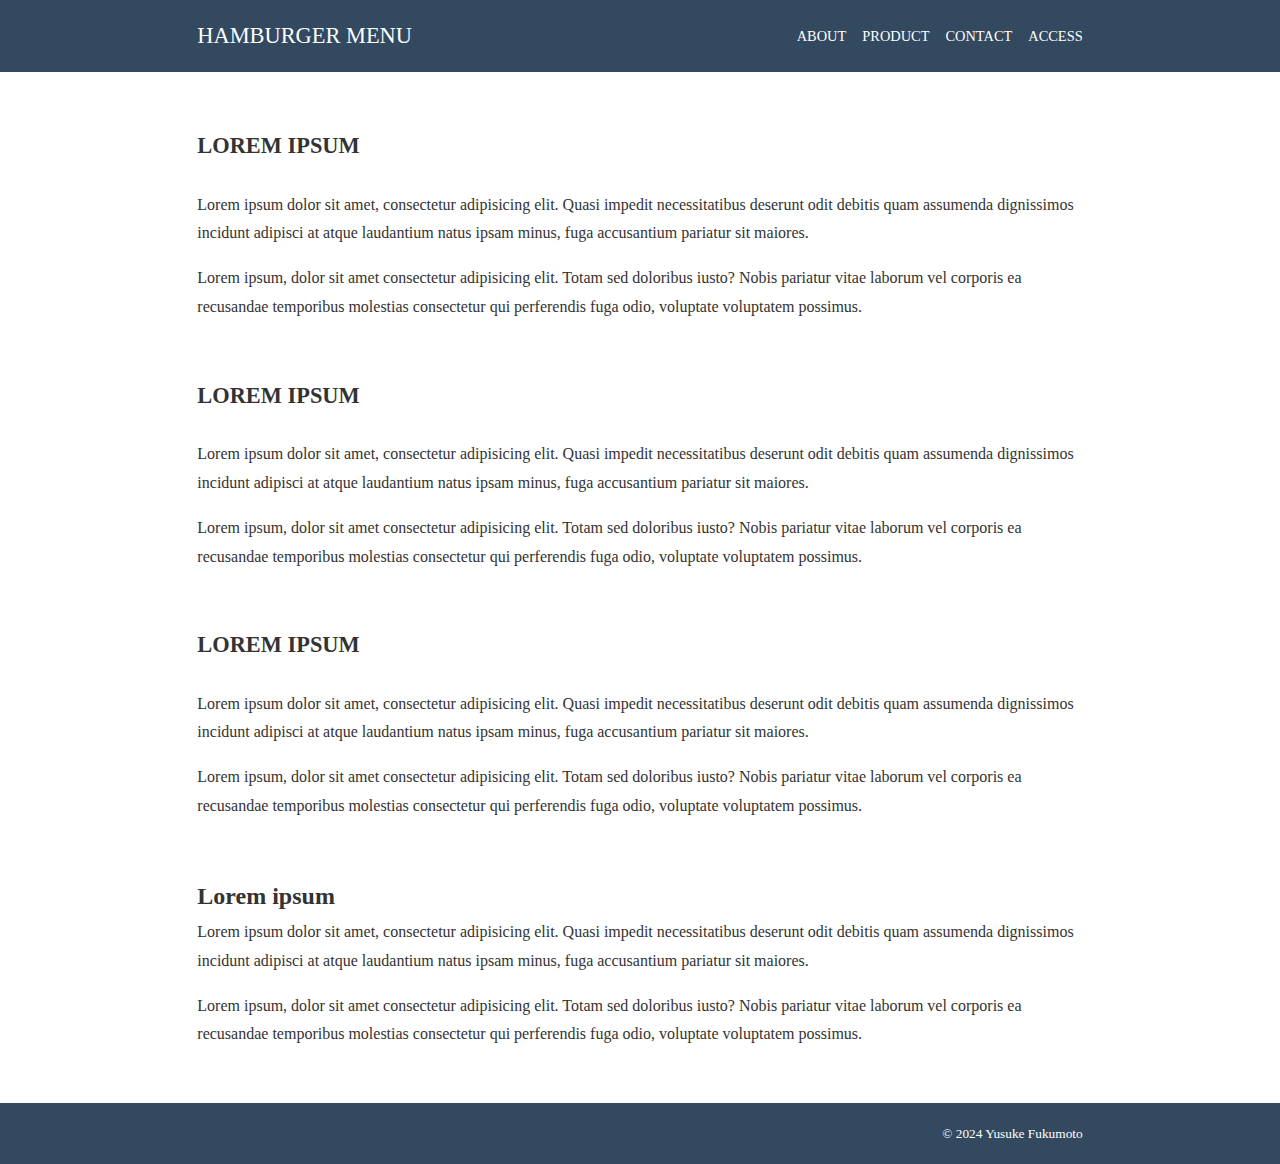
<file: index.html>
<!DOCTYPE html>
<html lang="ja">

<head>
  <meta charset="UTF-8">
  <meta name="viewport" content="width=device-width, initial-scale=1.0">
  <title>HAMBURGER MENU</title>
  <link rel="stylesheet" href="css/style.css">
</head>

<body>
  <header class="l-header">
    <div class="l-container l-header__inner">
      <h1 class="c-title01"><a href="./">hamburger menu</a></h1>
      <div class="l-nav-wrapper">
        <nav class="l-nav" id="js-hamburger-menu">
          <ul>
            <li><a href="#">about</a></li>
            <li><a href="#">product</a></li>
            <li><a href="#">contact</a></li>
            <li><a href="#">access</a></li>
          </ul>
        </nav>
        <div class="c-humberger-button__wrapper">
          <button type="button" class="c-hamburger-button" id="js-hamburger-button">
            <span class="c-hamburger-button__line">
              <span class="u-visuallyHidden">メニュー開閉</span>
            </span>
          </button>
        </div>
      </div>
    </div>
  </header>
  <main class="l-main">
    <div class="l-container">
      <section class="l-section">
        <h2 class="c-title02">Lorem ipsum</h2>
        <p>Lorem ipsum dolor sit amet, consectetur adipisicing elit. Quasi impedit necessitatibus deserunt odit debitis
          quam assumenda dignissimos incidunt adipisci at atque laudantium natus ipsam minus, fuga accusantium pariatur
          sit maiores.</p>
        <p>Lorem ipsum, dolor sit amet consectetur adipisicing elit. Totam sed doloribus iusto? Nobis pariatur vitae
          laborum vel corporis ea recusandae temporibus molestias consectetur qui perferendis fuga odio, voluptate
          voluptatem possimus.</p>
      </section>
      <section class="l-section">
        <h2 class="c-title02">Lorem ipsum</h2>
        <p>Lorem ipsum dolor sit amet, consectetur adipisicing elit. Quasi impedit necessitatibus deserunt odit debitis
          quam assumenda dignissimos incidunt adipisci at atque laudantium natus ipsam minus, fuga accusantium pariatur
          sit maiores.</p>
        <p>Lorem ipsum, dolor sit amet consectetur adipisicing elit. Totam sed doloribus iusto? Nobis pariatur vitae
          laborum vel corporis ea recusandae temporibus molestias consectetur qui perferendis fuga odio, voluptate
          voluptatem possimus.</p>
      </section>

      <section class="l-section">
        <h2 class="c-title02">Lorem ipsum</h2>
        <p>Lorem ipsum dolor sit amet, consectetur adipisicing elit. Quasi impedit necessitatibus deserunt odit debitis
          quam assumenda dignissimos incidunt adipisci at atque laudantium natus ipsam minus, fuga accusantium pariatur
          sit maiores.</p>
        <p>Lorem ipsum, dolor sit amet consectetur adipisicing elit. Totam sed doloribus iusto? Nobis pariatur vitae
          laborum vel corporis ea recusandae temporibus molestias consectetur qui perferendis fuga odio, voluptate
          voluptatem possimus.</p>
      </section>

      <section class="l-section">
        <h2>Lorem ipsum</h2>
        <p>Lorem ipsum dolor sit amet, consectetur adipisicing elit. Quasi impedit necessitatibus deserunt odit debitis
          quam assumenda dignissimos incidunt adipisci at atque laudantium natus ipsam minus, fuga accusantium pariatur
          sit maiores.</p>
        <p>Lorem ipsum, dolor sit amet consectetur adipisicing elit. Totam sed doloribus iusto? Nobis pariatur vitae
          laborum vel corporis ea recusandae temporibus molestias consectetur qui perferendis fuga odio, voluptate
          voluptatem possimus.</p>
      </section>
    </div>
  </main>
  <footer class="l-footer">
    <div class="l-container">
      <small>&copy; 2024 Yusuke Fukumoto</small>
    </div>
  </footer>
  <script src="js/script.js" defer></script>
</body>

</html>
</file>
<file: css/style.css>
:root {
  /* colors */
  --main-color: #32495f;
  --base-color: #ffffff;
  --accent-color: #bdc6ca;
  --sub-color: color-mix(in srgb, var(--main-color), white 80%);
  --black: #333333;
  /* spaces */
  --ratio: 1.5;
  --s-5: calc(var(--s-4) / var(--ratio));
  --s-4: calc(var(--s-3) / var(--ratio));
  --s-3: calc(var(--s-2) / var(--ratio));
  --s-2: calc(var(--s-1) / var(--ratio));
  --s-1: calc(var(--s0) / var(--ratio));
  --s0: 1rem;
  --s1: calc(var(--s0) * var(--ratio));
  --s2: calc(var(--s1) * var(--ratio));
  --s3: calc(var(--s2) * var(--ratio));
  --s4: calc(var(--s3) * var(--ratio));
  --s5: calc(var(--s4) * var(--ratio));
  /* header */
  --header-height: 80px;
}

/*
  Josh's Custom CSS Reset
  https://www.joshwcomeau.com/css/custom-css-reset/
*/
*,
*::before,
*::after {
  -webkit-box-sizing: border-box;
  box-sizing: border-box;
}

* {
  margin: 0;
  padding: 0;
}

body {
  width: 100%;
  min-height: 100dvh;
  line-height: 1.5;
  -webkit-font-smoothing: antialiased;
  overflow-wrap: anywhere;
  word-break: normal;
  line-break: strict;
  min-height: 100vh;
  display: -webkit-box;
  display: -ms-flexbox;
  display: flex;
  -webkit-box-orient: vertical;
  -webkit-box-direction: normal;
  -ms-flex-direction: column;
  flex-direction: column;
  color: var(--black);
  line-height: 1.8;
}

img,
picture,
video,
canvas,
svg {
  display: block;
  max-width: 100%;
}

input,
button,
textarea,
select {
  font: inherit;
}

p,
h1,
h2,
h3,
h4,
h5,
h6 {
  overflow-wrap: break-word;
}

#root,
#__next {
  isolation: isolate;
}

ul,
ol {
  list-style-type: none;
}

button {
  -webkit-appearance: none;
  -moz-appearance: none;
  appearance: none;
  border: none;
  background-color: transparent;
  cursor: pointer;
}

body.is-opened {
  overflow-y: hidden;
}
body > * + * {
  margin-block-start: var(--s3);
}

/* container */
.l-container {
  width: clamp(350px, 128.169px + 59.155vw, 980px);
  margin-inline: auto;
}

/* header */
.l-header {
  padding-block: var(--s0);
  position: relative;
  background-color: var(--main-color);
  color: var(--base-color);
  position: sticky;
  top: 0;
}

.l-header__inner {
  display: flex;
  justify-content: space-between;
  align-items: center;
}

/* footer */
.l-footer {
  position: sticky;
  top: 100%;
  text-align: right;
  padding-block: var(--s0);
  background-color: var(--main-color);
  color: var(--base-color);
}

/* section */
.l-section + .l-section {
  margin-block-start: var(--s3);
}
.l-section > p + p {
  margin-block-start: var(--s0);
}

/* title */
.c-title01 {
  text-transform: uppercase;
  font-size: 1.4rem;
  font-weight: normal;
}
.c-title01 a {
  text-decoration: none;
  color: var(--base-color);
}

.c-title02 {
  text-transform: uppercase;
  font-size: 1.4rem;
}
.c-title02 + * {
  margin-block-start: var(--s1);
}

/* nav */
.l-nav {
  display: flex;
  flex-direction: column;
  align-items: flex-end;
  justify-content: flex-end;
  gap: var(--s3);
  position: fixed;
  inset: 0 -100% 0 100%;
  transition: translate 0.3s ease-in-out;
  height: 100dvh;
  background-color: var(--black);
  padding-block: var(--header-height);
  padding-inline: var(--s1);
}
@media screen and (768px < width) {
  .l-nav {
    position: static;
    inset: auto;
    background-color: transparent;
    flex-direction: row;
    height: auto;
    padding: 0;
    gap: var(--s0);
  }
}
.l-nav ul {
  display: contents;
}
.l-nav ul a {
  text-decoration: none;
  color: var(--base-color);
  text-transform: uppercase;
  font-size: 0.9rem;
}
.is-opened .l-nav {
  translate: -100% 0;
}

/* hamburger button */
.c-hamburger-button {
  position: relative;
  width: 48px;
  height: 48px;
  z-index: 3;
}
@media screen and (768px < width) {
  .c-hamburger-button {
    display: none;
  }
}

.c-hamburger-button__line {
  position: absolute;
  inset: 0 0 0 0;
  margin: auto;
  display: block;
  width: 20px;
  height: 2px;
  background-color: var(--base-color);
  -webkit-transition: all 0.3s ease-in-out;
  -o-transition: all 0.3s ease-in-out;
  transition: all 0.3s ease-in-out;
}
.is-opened .c-hamburger-button__line {
  background-color: transparent;
}
.c-hamburger-button__line::before, .c-hamburger-button__line::after {
  position: absolute;
  display: block;
  width: 100%;
  height: 100%;
  background-color: var(--base-color);
  content: "";
  -webkit-transition: inherit;
  -o-transition: inherit;
  transition: inherit;
}
.c-hamburger-button__line::before {
  top: -6px;
}
.is-opened .c-hamburger-button__line::before {
  background-color: var(--base-color);
  rotate: 45deg;
  translate: 0 6px;
}
.c-hamburger-button__line::after {
  top: 6px;
}
.is-opened .c-hamburger-button__line::after {
  background-color: var(--base-color);
  rotate: -45deg;
  translate: 0 -6px;
}

/* tab */
.c-tab-panel__wrapper {
  position: relative;
}

.c-tab-panel {
  position: absolute;
  background-color: grey;
}

/* utility */
.u-visuallyHidden {
  position: absolute;
  white-space: nowrap;
  width: 1px;
  height: 1px;
  overflow: hidden;
  border: 0;
  padding: 0;
  clip: rect(0 0 0 0);
  -webkit-clip-path: inset(50%);
  clip-path: inset(50%);
  margin: -1px;
}/*# sourceMappingURL=style.css.map */
</file>
